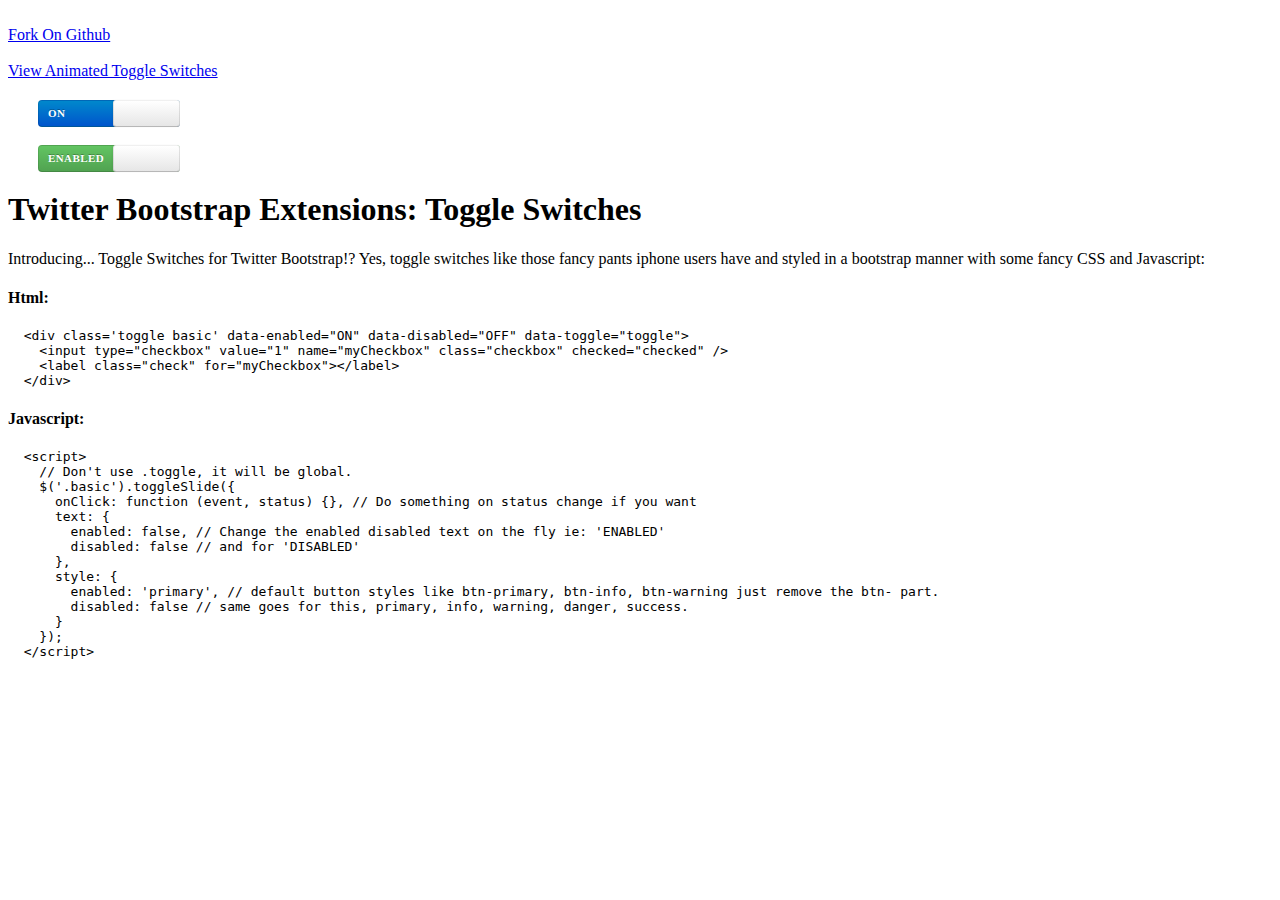
<file: examples/index.html>
<!DOCTYPE html>
<html lang="en">
  <head>
    <meta charset="utf-8">
    <title>Twitter Bootstrap Toggles, from Nijiko Yonskai</title>
    <meta name="viewport" content="width=device-width, initial-scale=1.0">
    <meta name="description" content="Toggle buttons for Twitter Bootstrap">
    <meta name="author" content="Carsten Witt, Nijiko Yonskai">


    <!-- Le styles -->
    <link href="http://twitter.github.com/bootstrap/assets/js/google-code-prettify/prettify.css" rel="stylesheet">
    <link href="http://twitter.github.com/bootstrap/assets/css/bootstrap.css" rel="stylesheet">
    <link href="http://twitter.github.com/bootstrap/assets/css/bootstrap-responsive.css" rel="stylesheet">
    <link href="../css/bootstrap-toggle.css" rel="stylesheet">

    <!-- Le HTML5 shim, for IE6-8 support of HTML5 elements -->
    <!--[if lt IE 9]>
      <script src="http://html5shim.googlecode.com/svn/trunk/html5.js"></script>
    <![endif]-->
  </head>

  <body>
    <div class="container">
      <div class="row">
        <div class="span3">
          <div class="span12">&nbsp;</div>

          <div class="span12">
            <a href="https://github.com/tomkyle/bootstrap-toggle" class='btn'>Fork On Github</a>
          </div>

          <div class="span12">&nbsp;</div>

          <div class="span12">
            <a href="index-animated.html">View Animated Toggle Switches</a>
          </div>

          <div class="span12">&nbsp;</div>

          <div class='toggle basic' data-enabled="ON" data-disabled="OFF" data-toggle="toggle">
            <input type="checkbox" value="1" name="myCheckbox" class="checkbox" checked="checked" />
            <label class="check" for="myCheckbox"></label>
          </div>

          <div class="span12">&nbsp;</div>

          <div class='toggle alternative' data-enabled="ON" data-disabled="OFF" data-toggle="toggle">
            <input type="checkbox" value="1" name="myCheckbox" class="checkbox" checked="checked" />
            <label class="check" for="myCheckbox"></label>
          </div>
        </div>
        <div class="span9">
          <div class='page-header'>
            <h1>Twitter Bootstrap Extensions: Toggle Switches</h1>
          </div>

          <p>Introducing... Toggle Switches for Twitter Bootstrap!? Yes, toggle switches like those fancy pants iphone users have and styled in a bootstrap manner with some fancy CSS and Javascript:</p>

          <h4>Html:</h4>
<pre class='prettyprint'>
  &lt;div class='toggle basic' data-enabled="ON" data-disabled="OFF" data-toggle="toggle">
    &lt;input type="checkbox" value="1" name="myCheckbox" class="checkbox" checked="checked" />
    &lt;label class="check" for="myCheckbox">&lt;/label>
  &lt;/div>
</pre>

          <h4>Javascript:</h4>
<pre class='prettyprint'>
  &lt;script>
    // Don't use .toggle, it will be global.
    $('.basic').toggleSlide({
      onClick: function (event, status) {}, // Do something on status change if you want
      text: {
        enabled: false, // Change the enabled disabled text on the fly ie: 'ENABLED'
        disabled: false // and for 'DISABLED'
      },
      style: {
        enabled: 'primary', // default button styles like btn-primary, btn-info, btn-warning just remove the btn- part.
        disabled: false // same goes for this, primary, info, warning, danger, success.
      }
    });
  &lt;/script>
</pre>
        </div>
      </div>
    </div> <!-- /container -->

    <!-- Le javascript
    ================================================== -->
    <!-- Placed at the end of the document so the pages load faster -->
    <script src="http://code.jquery.com/jquery-1.10.1.min.js"></script>
    <script src="http://twitter.github.com/bootstrap/assets/js/google-code-prettify/prettify.js"></script>
    <script src="../js/bootstrap-toggle.js"></script>
    <script>
      // Pretty print
      window.prettyPrint && prettyPrint()

      // Basic Features, style isn't even required.
      $('.basic').toggleSlide({
        style: {
          enabled: 'primary'
        }
      });

      // Showing all the features
      $('.alternative').toggleSlide({
        onClick: function (evt, status) {
          console.log('.alternative changed to: ' + status, 'the reverse of: ' + !status);
        },
        text: {
          enabled: 'ENABLED',
          disabled: 'DISABLED'
        },
        style: {
          enabled: 'success',
          disabled: 'danger'
        }
      });
    </script>
  </body>
</html>
</file>
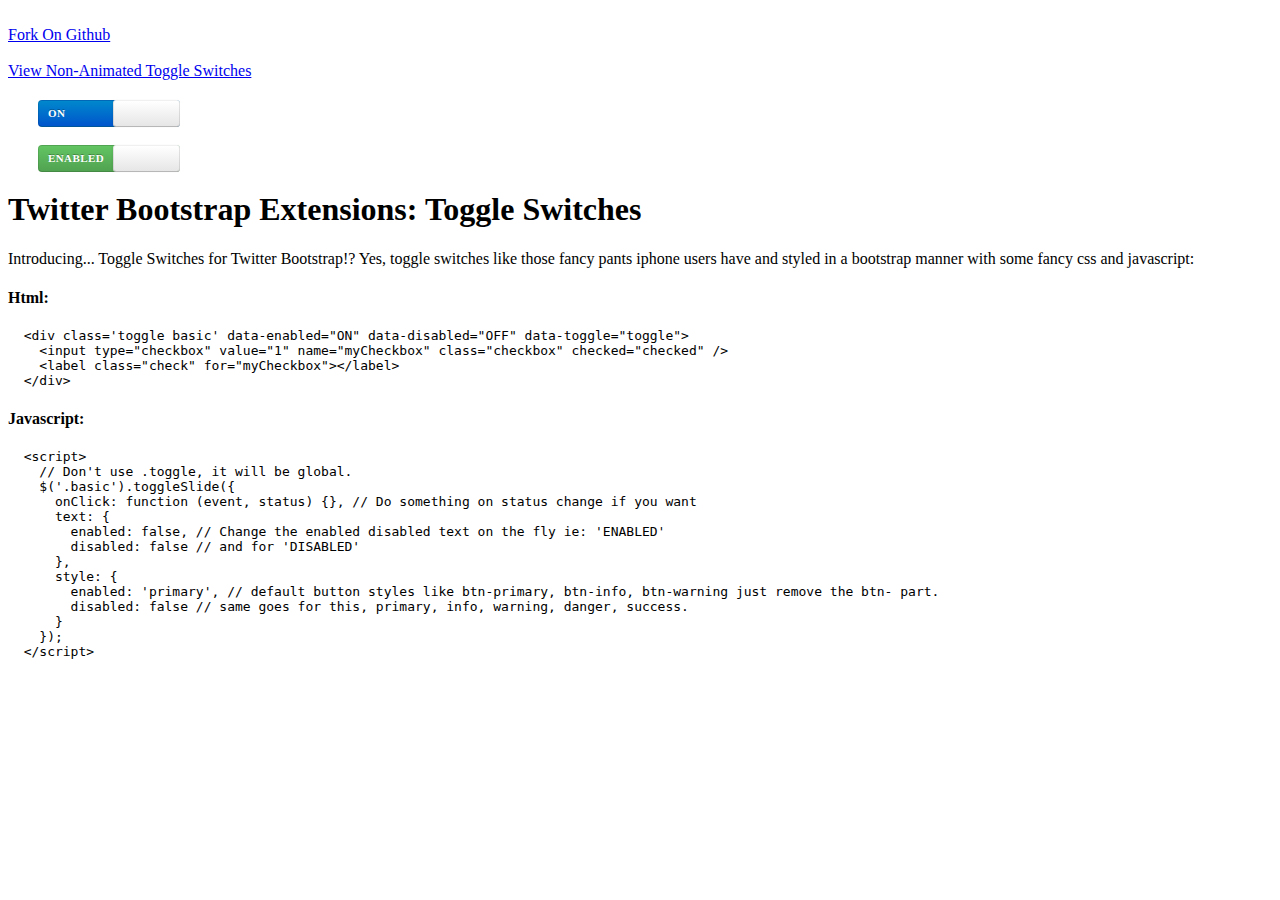
<file: examples/index-animated.html>
<!DOCTYPE html>
<html lang="en">
  <head>
    <meta charset="utf-8">
    <title>Twitter Bootstrap Toggles, from Nijiko Yonskai</title>
    <meta name="viewport" content="width=device-width, initial-scale=1.0">
    <meta name="description" content="Toggle buttons for Twitter Bootstrap">
    <meta name="author" content="Carsten Witt">

    <!-- Le styles -->
    <link href="http://twitter.github.com/bootstrap/assets/js/google-code-prettify/prettify.css" rel="stylesheet">
    <link href="http://twitter.github.com/bootstrap/assets/css/bootstrap.css" rel="stylesheet">
    <link href="http://twitter.github.com/bootstrap/assets/css/bootstrap-responsive.css" rel="stylesheet">
    <link href="../css/bootstrap-toggle-animated.css" rel="stylesheet">

    <!-- Le HTML5 shim, for IE6-8 support of HTML5 elements -->
    <!--[if lt IE 9]>
      <script src="http://html5shim.googlecode.com/svn/trunk/html5.js"></script>
    <![endif]-->
  </head>

  <body>
    <div class="container">
      <div class="row">
        <div class="span3">
          <div class="span12">&nbsp;</div>

          <div class="span12">
            <a href="https://github.com/tomkyle/bootstrap-toggle" class='btn'>Fork On Github</a>
          </div>

          <div class="span12">&nbsp;</div>

          <div class="span12">
            <a href="index.html">View Non-Animated Toggle Switches</a>
          </div>

          <div class="span12">&nbsp;</div>

          <div class='toggle basic' data-enabled="ON" data-disabled="OFF" data-toggle="toggle">
            <input type="checkbox" value="1" name="myCheckbox" class="checkbox" checked="checked" />
            <label class="check" for="myCheckbox"></label>
          </div>

          <div class="span12">&nbsp;</div>

          <div class='toggle alternative' data-enabled="ON" data-disabled="OFF" data-toggle="toggle">
            <input type="checkbox" value="1" name="myCheckbox" class="checkbox" checked="checked" />
            <label class="check" for="myCheckbox"></label>
          </div>
        </div>
        <div class="span9">
          <div class='page-header'>
            <h1>Twitter Bootstrap Extensions: Toggle Switches</h1>
          </div>

          <p>Introducing... Toggle Switches for Twitter Bootstrap!? Yes, toggle switches like those fancy pants iphone users have and styled in a bootstrap manner with some fancy css and javascript:</p>

          <h4>Html:</h4>
<pre class='prettyprint'>
  &lt;div class='toggle basic' data-enabled="ON" data-disabled="OFF" data-toggle="toggle">
    &lt;input type="checkbox" value="1" name="myCheckbox" class="checkbox" checked="checked" />
    &lt;label class="check" for="myCheckbox">&lt;/label>
  &lt;/div>
</pre>

          <h4>Javascript:</h4>
<pre class='prettyprint'>
  &lt;script>
    // Don't use .toggle, it will be global.
    $('.basic').toggleSlide({
      onClick: function (event, status) {}, // Do something on status change if you want
      text: {
        enabled: false, // Change the enabled disabled text on the fly ie: 'ENABLED'
        disabled: false // and for 'DISABLED'
      },
      style: {
        enabled: 'primary', // default button styles like btn-primary, btn-info, btn-warning just remove the btn- part.
        disabled: false // same goes for this, primary, info, warning, danger, success.
      }
    });
  &lt;/script>
</pre>
        </div>
      </div>
    </div> <!-- /container -->

    <!-- Le javascript
    ================================================== -->
    <!-- Placed at the end of the document so the pages load faster -->
    <script src="http://code.jquery.com/jquery-1.10.1.min.js"></script>
    <script src="http://twitter.github.com/bootstrap/assets/js/google-code-prettify/prettify.js"></script>
    <script src="../js/bootstrap-toggle.js"></script>
    <script>
      // Pretty print
      window.prettyPrint && prettyPrint()

      // Basic Features, style isn't even required.
      $('.basic').toggleSlide({
        style: {
          enabled: 'primary'
        }
      });

      // Showing all the features
      $('.alternative').toggleSlide({
        onClick: function (evt, status) {
          console.log('.alternative changed to: ' + status, 'the reverse of: ' + !status);
        },
        text: {
          enabled: 'ENABLED',
          disabled: 'DISABLED'
        },
        style: {
          enabled: 'success',
          disabled: 'danger'
        }
      });
    </script>
  </body>
</html>
</file>
